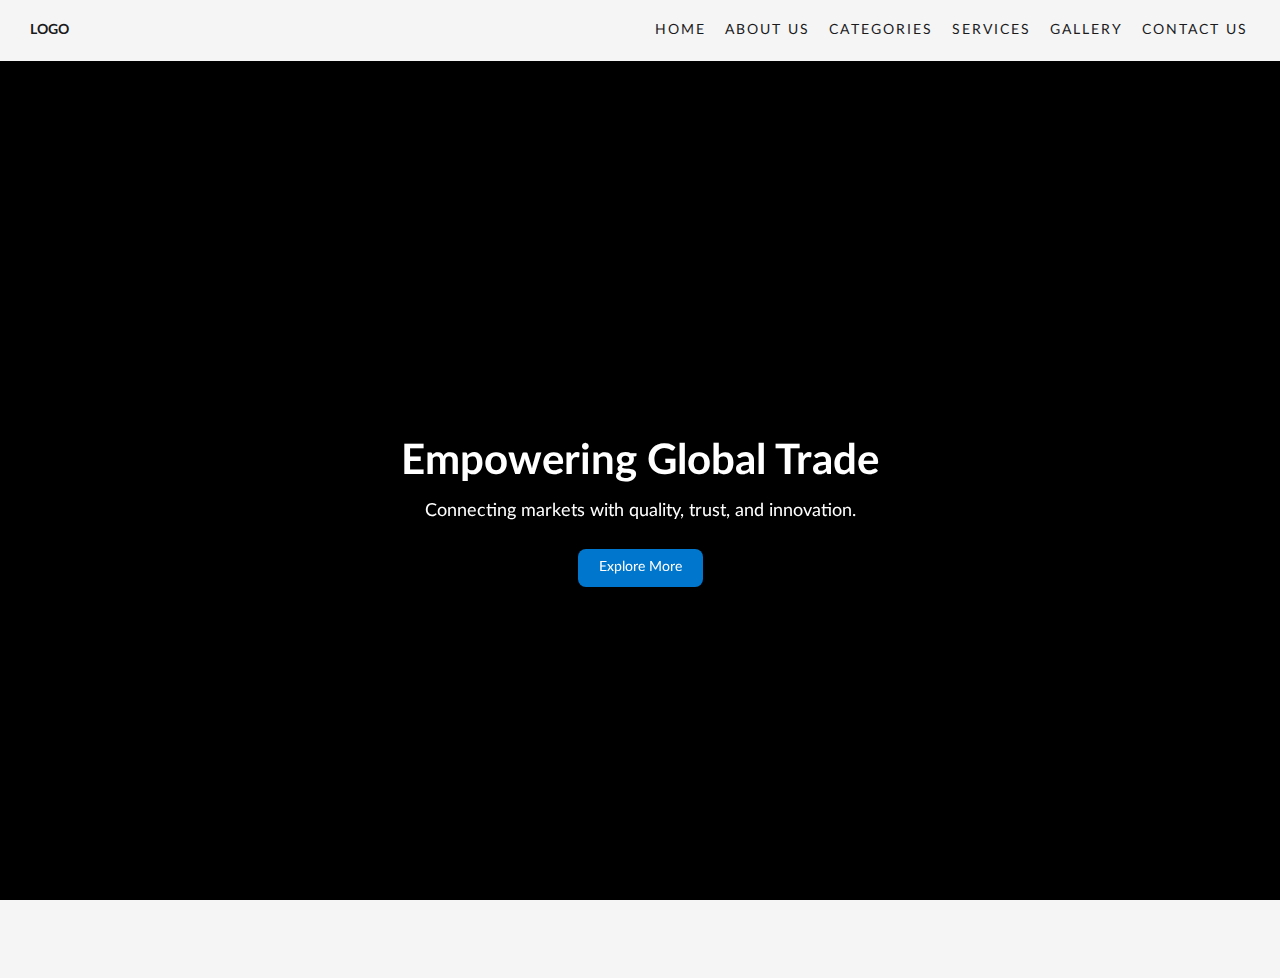
<file: en/index.html>
<!DOCTYPE html>
<html lang="en" dir="ltr" data-beasties-container>
  <head>
    <meta charset="utf-8">
    <title>Trellion International Solutions</title>
    <base href="/en/">
    <meta name="viewport" content="width=device-width, initial-scale=1">
    <link rel="icon" type="image/x-icon" href="favicon.ico">
  <style>:root{--primary-color:#4caf50;--secondary-color:#ff9800;--background-color:#f5f5f5;--text-color:#1b1b1d;--primary-font:"Lato", sans-serif;--small-font-size:12px;--primary-font-size:14px;--large-font-size:12px}*{margin:0;padding:0;box-sizing:border-box;font-family:var(--primary-font);font-size:var(--primary-font-size)}html,body{height:100%;width:100%;overflow:hidden;background-color:var(--background-color);color:var(--text-color)}@font-face{font-family:Lato;src:url("./media/Lato-Regular-UBVBTSZO.ttf") format("truetype");font-weight:400}@font-face{font-family:Lato;src:url("./media/Lato-Semibold-6BITAW7G.ttf") format("truetype");font-weight:600}@font-face{font-family:Lato;src:url("./media/Lato-Bold-E35NU34F.ttf") format("truetype");font-weight:700}</style><link rel="stylesheet" href="styles-P2XCR6CO.css" media="print" onload="this.media='all'"><noscript><link rel="stylesheet" href="styles-P2XCR6CO.css"></noscript></head>
  <body>
    <app-root></app-root>
  <script src="polyfills-W55G6NC7.js" type="module"></script><script src="main-ZTXOYPEV.js" type="module"></script></body>
</html>
</file>
<file: en/styles-P2XCR6CO.css>
:root{--primary-color: #4caf50;--secondary-color: #ff9800;--background-color: #f5f5f5;--text-color: #1b1b1d;--primary-font: "Lato", sans-serif;--small-font-size: 12px;--primary-font-size: 14px;--large-font-size: 12px}*{margin:0;padding:0;box-sizing:border-box;font-family:var(--primary-font);font-size:var(--primary-font-size)}html,body{height:100%;width:100%;overflow:hidden;background-color:var(--background-color);color:var(--text-color)}@font-face{font-family:Lato;src:url("./media/Lato-Regular-UBVBTSZO.ttf") format("truetype");font-weight:400}@font-face{font-family:Lato;src:url("./media/Lato-Semibold-6BITAW7G.ttf") format("truetype");font-weight:600}@font-face{font-family:Lato;src:url("./media/Lato-Bold-E35NU34F.ttf") format("truetype");font-weight:700}
</file>
